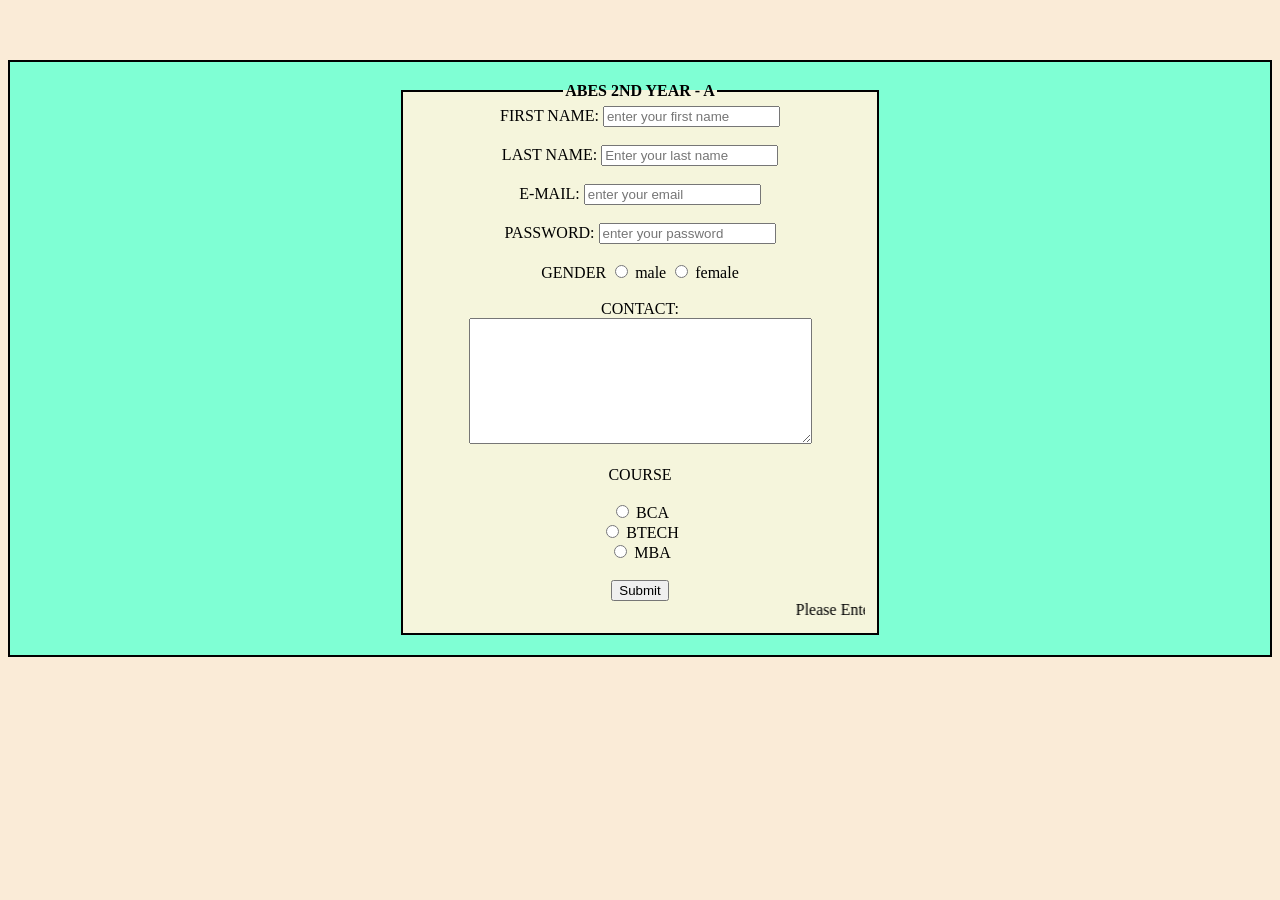
<file: practise/index.html>
<!DOCTYPE html>
<html lang="en">
<head>
    <meta charset="UTF-8">
    <meta name="viewport" content="width=device-width, initial-scale=1.0">
    <title>Form</title>
    <link rel="stylesheet" href="style.css">
</head>
<body>
    <div>
    <fieldset id="field">
        <legend>
            ABES 2ND YEAR - A
        </legend>
         <form action="">
            <label for="name">FIRST NAME:</label>
            <input type="text" id="name" placeholder="enter your first name" required>
            <br><br>
             <label for="lname">LAST NAME:</label>
            <input type="text" id="lname" placeholder="Enter your last name" required>
            <br><br>
            <label for="mail">E-MAIL:</label>
            <input type="text" id="mail" placeholder="enter your email" required>
            <br><br>
            <label for="pass">PASSWORD:</label>
            <input type="password" placeholder="enter your password" required>
            <br><br>
            <label for="gen">GENDER</label>
            <input type="radio" id="male">
            <label for="male">male</label>
             <input type="radio" id="female">
            <label for="female">female</label>
            <br><br>
            <label for="con">CONTACT:</label>
            <br>
            <textarea name="" id="" rows="8" cols="40"></textarea>
            <br><br>
            <label for="">COURSE</label>
            <br><br>
            <input type="radio" id="bca">
            <label for="bca">BCA</label>
            <br>
            <input type="radio" id="btech">
            <label for="btech">BTECH</label>
            <br>
             <input type="radio" id="mba">
            <label for="mba">MBA</label>
            <br>
            <br>
            <button>Submit</button>


         </form>
         <marquee behavior="scroll" direction="left">Please Enter Your Details</marquee>
        
    </fieldset>
    </div>
</body>
</html>
</file>
<file: practise/style.css>
body{
    background-color: antiquewhite;
}
fieldset{
    width: 450px;
    text-align: center;
    background-color:beige;
     border: 2px solid black;
     margin-top: 20px;
     margin-bottom: 20px;
}
legend{
    font-weight: bolder;
}
div{
    display:flex;
    justify-content: center;
    margin-top: 60px;
    border: 2px solid black;
    background-color: aquamarine;
}
</file>
